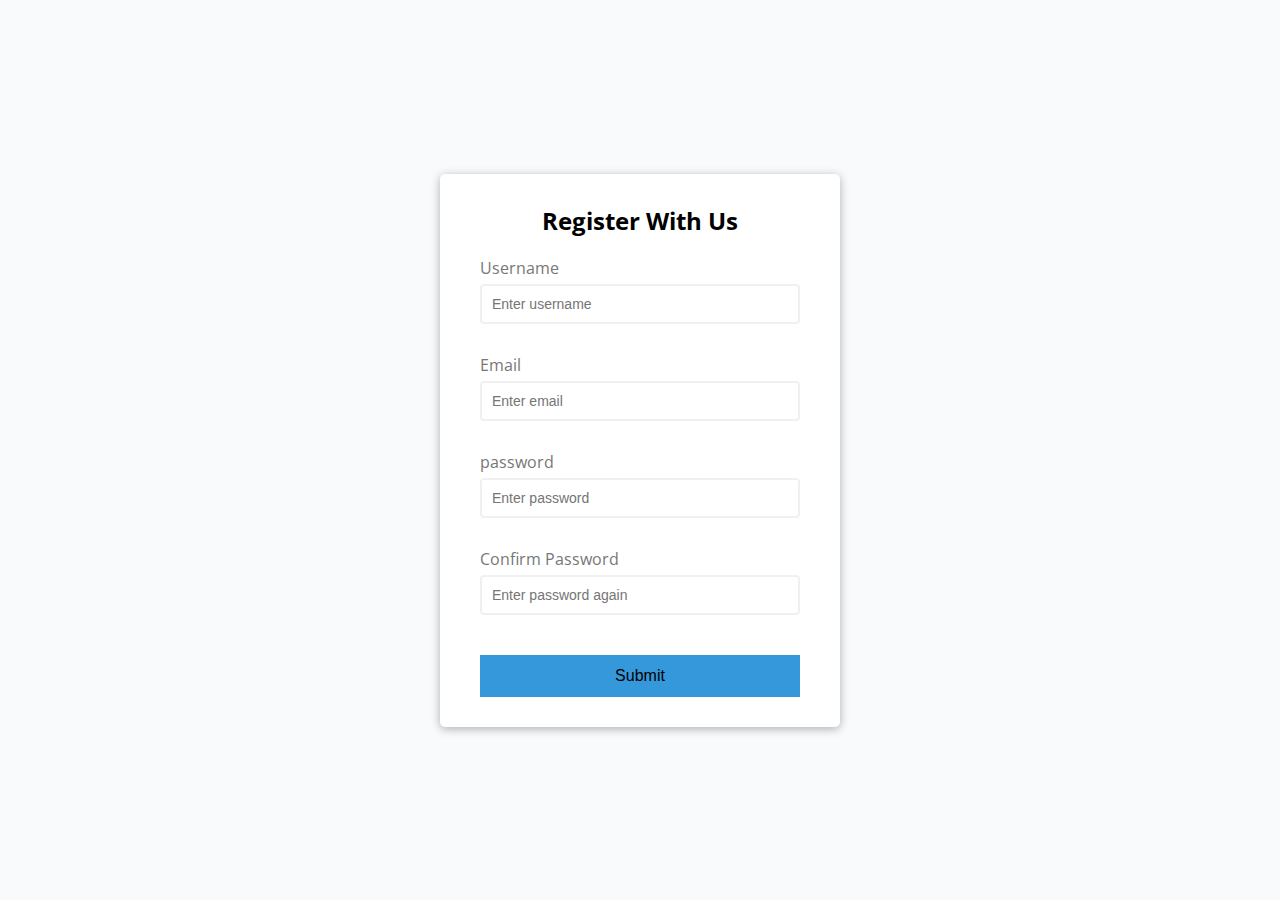
<file: Form-Validation/index.html>
<!DOCTYPE html>
<html lang="en">
  <head>
    <meta charset="UTF-8" />
    <meta name="viewport" content="width=device-width, initial-scale=1.0" />
    <link rel="stylesheet" href="main.css" />
    <script src="main.js" async defer></script>
    <title>Form Validators</title>
  </head>
  <body>
    <div class="container">
      <form id="form" class="form">
        <h2>Register With Us</h2>
        <div class="form-control">
          <label for="username">Username</label>
          <input "type="text" id="username" placeholder="Enter username">
          <small>Error message</small>
        </div>

        <div class="form-control">
          <label for="email">Email</label>
          <input class="" type="text" id="email" placeholder="Enter email" />
          <small>Error message</small>
        </div>

        <div class="form-control">
          <label for="password">password</label>
          <input type="password" id="password" placeholder="Enter password" />
          <small>Error message</small>
        </div>

        <div class="form-control">
          <label for="password2">Confirm Password</label>
          <input
            type="text"
            id="password2"
            placeholder="Enter password again"
          />
          <small>Error message</small>
        </div>
        <button type="submit">Submit</button>
      </form>
    </div>
  </body>
</html>
</file>
<file: Form-Validation/main.css>
@import url("https://fonts.googleapis.com/css?family=Open+Sans&display=swap");
* {
  -webkit-box-sizing: border-box;
          box-sizing: border-box;
}

body {
  background-color: #f9fafb;
  font-family: "Open Sans", sans-serif;
  display: -webkit-box;
  display: -ms-flexbox;
  display: flex;
  -webkit-box-align: center;
      -ms-flex-align: center;
          align-items: center;
  -webkit-box-pack: center;
      -ms-flex-pack: center;
          justify-content: center;
  min-height: 100vh;
  margin: 0;
}

body .container {
  background-color: #fff;
  border-radius: 5px;
  -webkit-box-shadow: 0 2px 10px rgba(0, 0, 0, 0.3);
          box-shadow: 0 2px 10px rgba(0, 0, 0, 0.3);
  width: 400px;
}

body .container .form {
  padding: 30px 40px;
}

body .container .form h2 {
  text-align: center;
  margin: 0 0 20px;
}

body .container .form .form-control {
  margin-bottom: 10px;
  padding-bottom: 20px;
  position: relative;
}

body .container .form .form-control label {
  color: #777;
  display: block;
  margin-bottom: 5px;
}

body .container .form .form-control input {
  border: 2px solid #f0f0f0;
  border-radius: 4px;
  display: block;
  width: 100%;
  padding: 10px;
  font-size: 14px;
}

body .container .form .form-control input:focus {
  outline: 0;
  border-color: #777;
}

body .container .form .form-control.success input {
  border-color: #2ecc71;
}

body .container .form .form-control.error input {
  border-color: #e74c3c;
}

body .container .form .form-control small {
  border-color: #e74c3c;
  position: absolute;
  bottom: 0;
  left: 0;
  visibility: hidden;
}

body .container .form .form-control.error small {
  visibility: visible;
}

body .container .form button {
  cursor: pointer;
  background-color: #3498db;
  border: 2px solid #3498db;
  color: block;
  display: block;
  font-size: 16px;
  padding: 10px;
  margin-top: 20px;
  width: 100%;
}
/*# sourceMappingURL=main.css.map */
</file>
